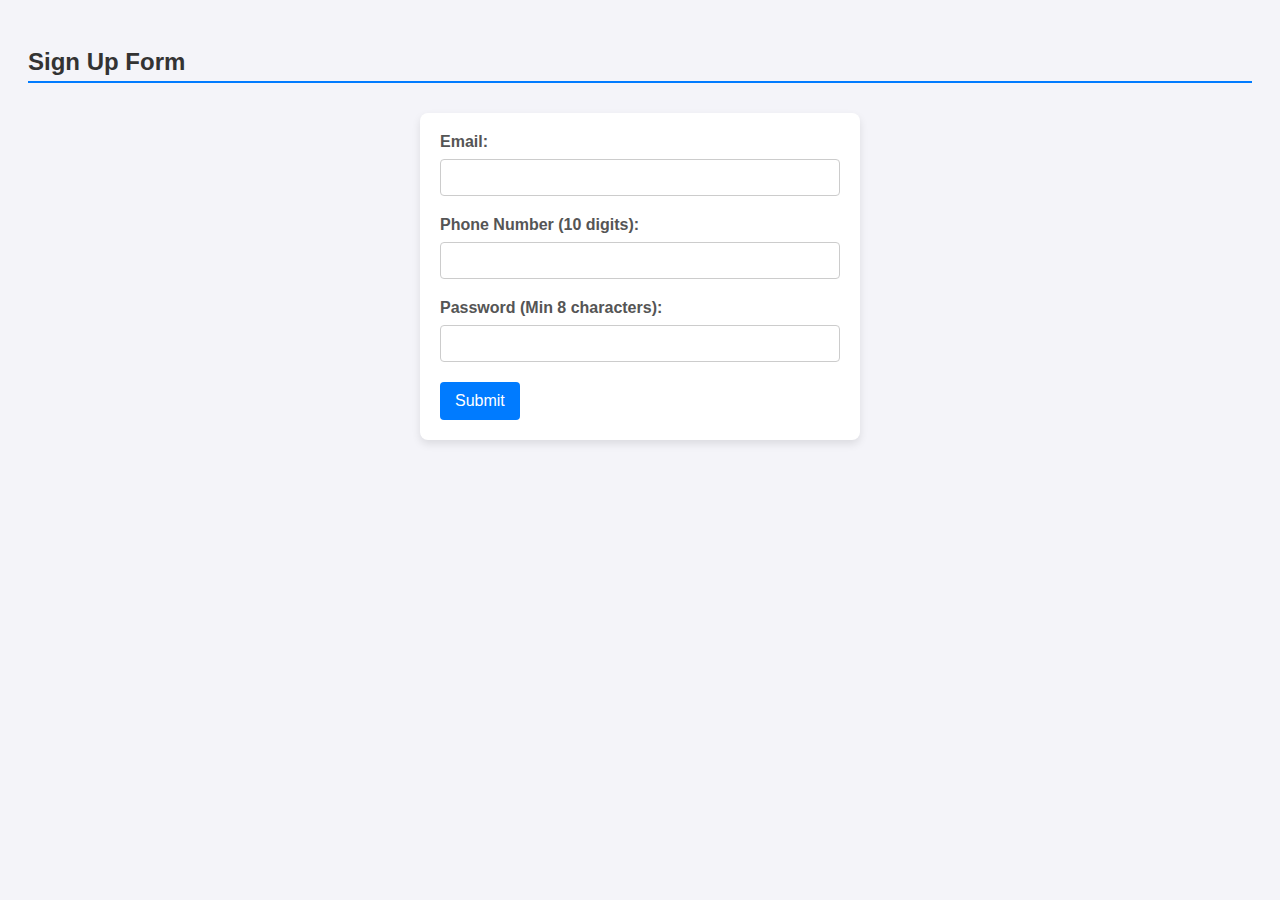
<file: Form_Validation/index.html>
<!DOCTYPE html>
<html lang="en">
<head>
    <meta charset="UTF-8">
    <meta name="viewport" content="width=device-width, initial-scale=1.0">
    <title>Secure Sign Up Form</title>
    <link rel="stylesheet" href="style.css"> 
</head>
<body>

    <h2>Sign Up Form</h2>
    
    <form id="myForm" onsubmit="return validateForm()">
        
        <div class="form-group">
            <label for="email">Email:</label>
            <input type="email" id="email" name="email" required>
            <div id="emailError" class="error"></div>
        </div>

        <div class="form-group">
            <label for="phone">Phone Number (10 digits):</label>
            <input type="text" id="phone" name="phone" required maxlength="10">
            <div id="phoneError" class="error"></div>
        </div>

        <div class="form-group">
            <label for="password">Password (Min 8 characters):</label>
            <input type="password" id="password" name="password" required minlength="8">
            <div id="passwordError" class="error"></div>
        </div>
        
        <button type="submit">Submit</button>
        
    </form>

    <script src="script.js"></script> 

</body>
</html>
</file>
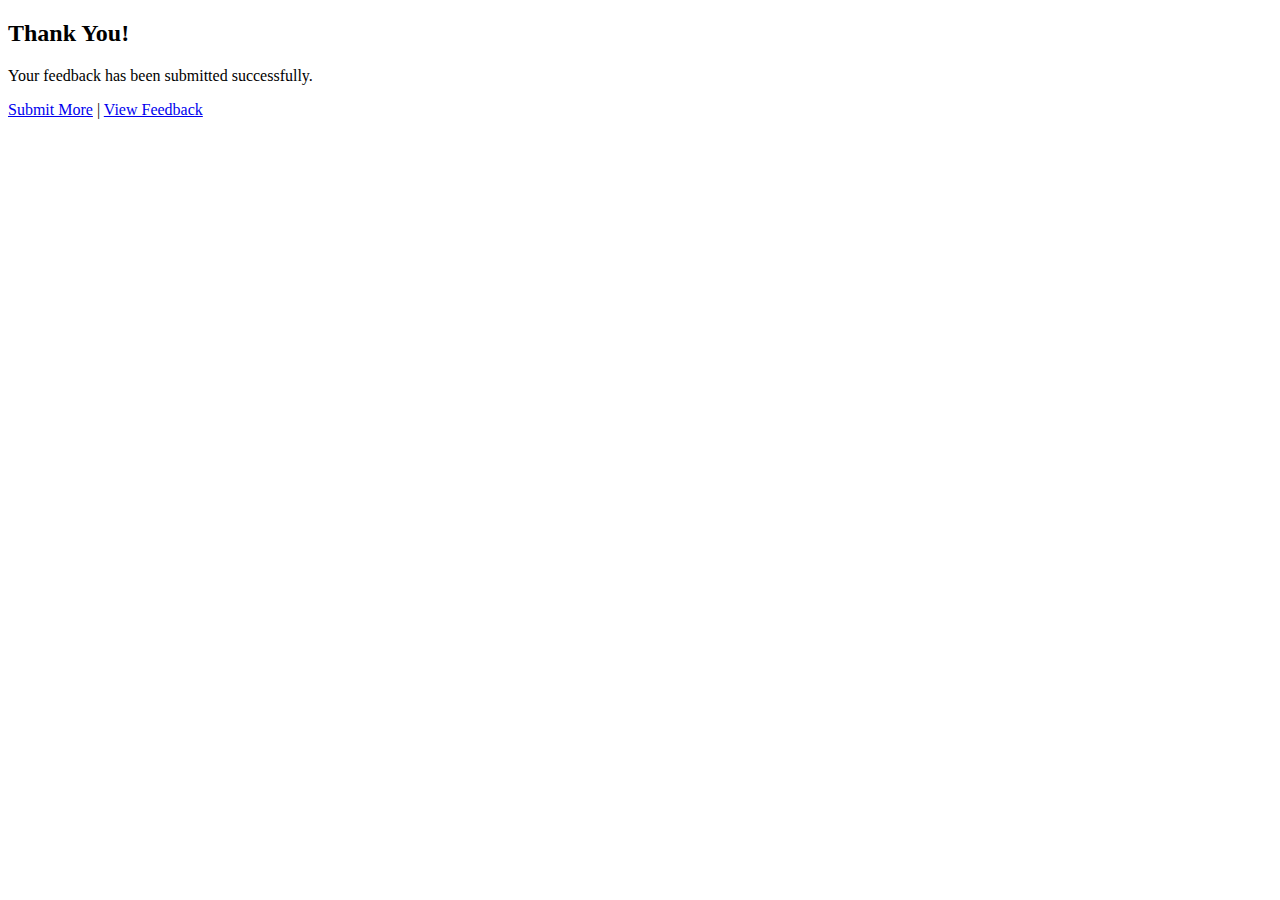
<file: Feedback_form/success.html>
<!DOCTYPE html>
<html>
<body>
    <h2>Thank You!</h2>
    <p>Your feedback has been submitted successfully.</p>
    <a href="/">Submit More</a> | <a href="/view">View Feedback</a>
</body>
</html>
</file>
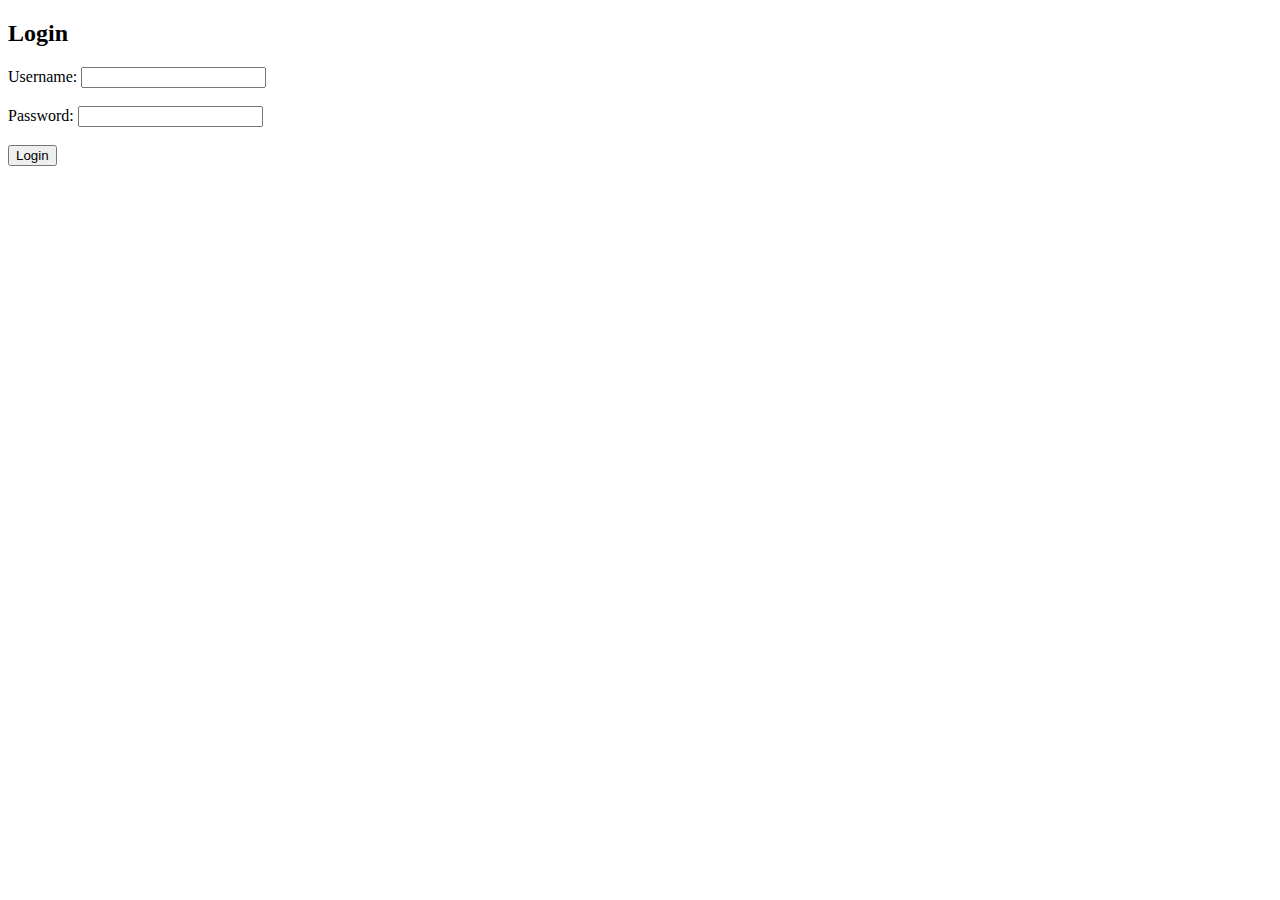
<file: Session_cookie/login.html>
<!DOCTYPE html>
<html>
<body>
    <h2>Login</h2>
    <form method="POST">
        <label>Username: <input type="text" name="username" required></label><br><br>
        <label>Password: <input type="password" name="password" required></label><br><br>
        <button type="submit">Login</button>
    </form>
</body>
</html>
</file>
<file: Form_Validation/style.css>
body { 
    font-family: Arial, sans-serif; 
    padding: 20px; 
    background-color: #f4f4f9;
}

h2 {
    color: #333;
    border-bottom: 2px solid #007bff;
    padding-bottom: 5px;
}

#myForm {
    max-width: 400px;
    margin: 30px auto;
    padding: 20px;
    background: #fff;
    border-radius: 8px;
    box-shadow: 0 4px 8px rgba(0, 0, 0, 0.1);
}

.form-group { 
    margin-bottom: 20px; 
}

label { 
    display: block; 
    font-weight: bold; 
    margin-bottom: 8px; 
    color: #555;
}

input[type="text"], 
input[type="email"], 
input[type="password"] {
    width: 100%; 
    padding: 10px; 
    border: 1px solid #ccc; 
    border-radius: 4px;
    box-sizing: border-box;
    transition: border-color 0.3s;
}

input:focus {
    border-color: #007bff;
    outline: none;
}

.error { 
    color: #dc3545; /* Red error text */
    font-size: 0.9em; 
    margin-top: 5px; 
}

button { 
    padding: 10px 15px; 
    background-color: #007bff; 
    color: white; 
    border: none; 
    border-radius: 4px;
    cursor: pointer;
    font-size: 1em;
    transition: background-color 0.3s;
}

button:hover {
    background-color: #0056b3;
}
</file>
